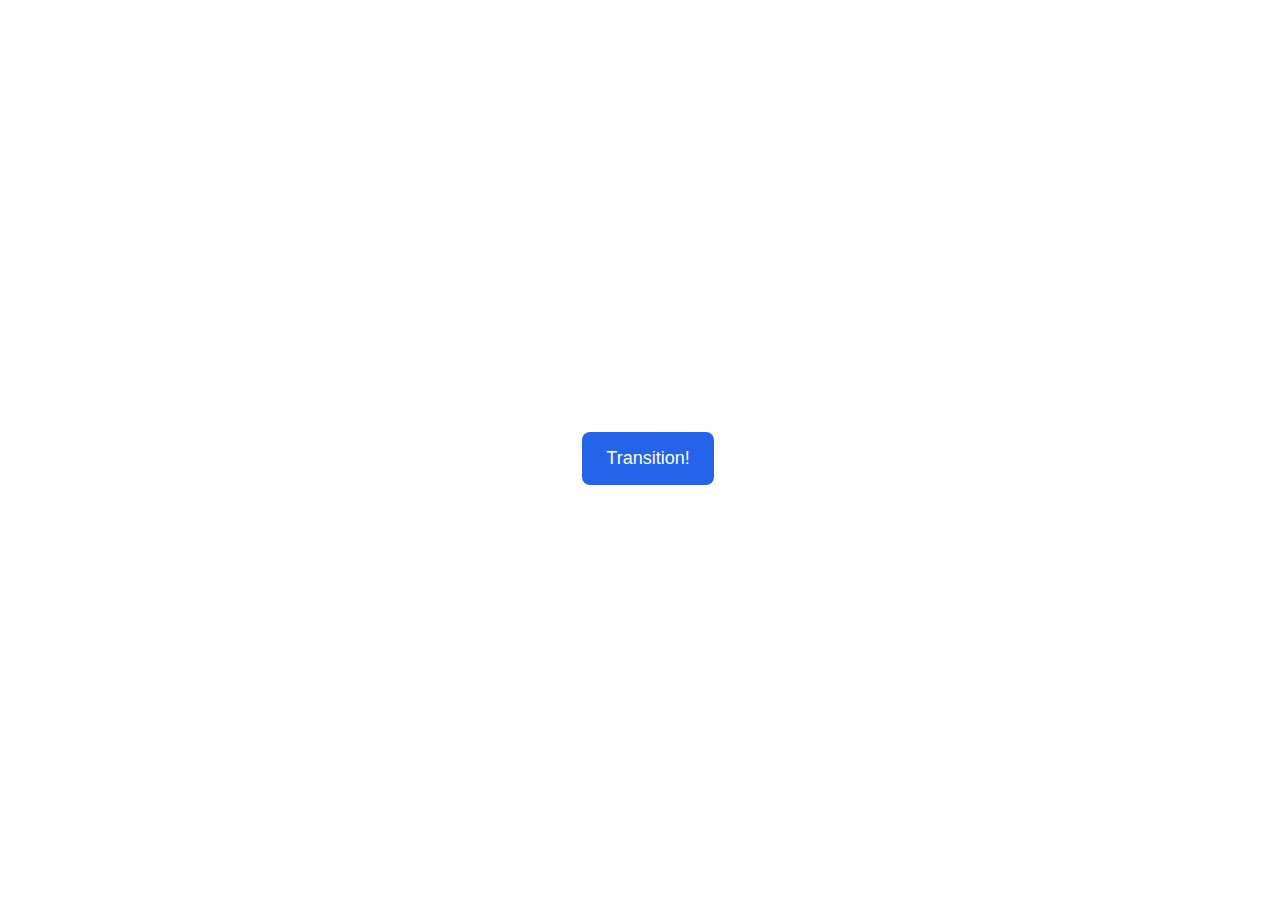
<file: Foundations Course/CSS Foundations/css-exercises-main/advanced-html-css/animation/01-button-hover/index.html>
<!DOCTYPE html>
<html lang="en">
  <head>
    <meta charset="UTF-8" />
    <meta http-equiv="X-UA-Compatible" content="IE=edge" />
    <meta name="viewport" content="width=device-width, initial-scale=1.0" />
    <title>Button Hover</title>
    <link rel="stylesheet" href="style.css" />
  </head>
  <body>
    <div id="transition-container">
      <button>Transition!</button>
    </div>
  </body>
</html>
</file>
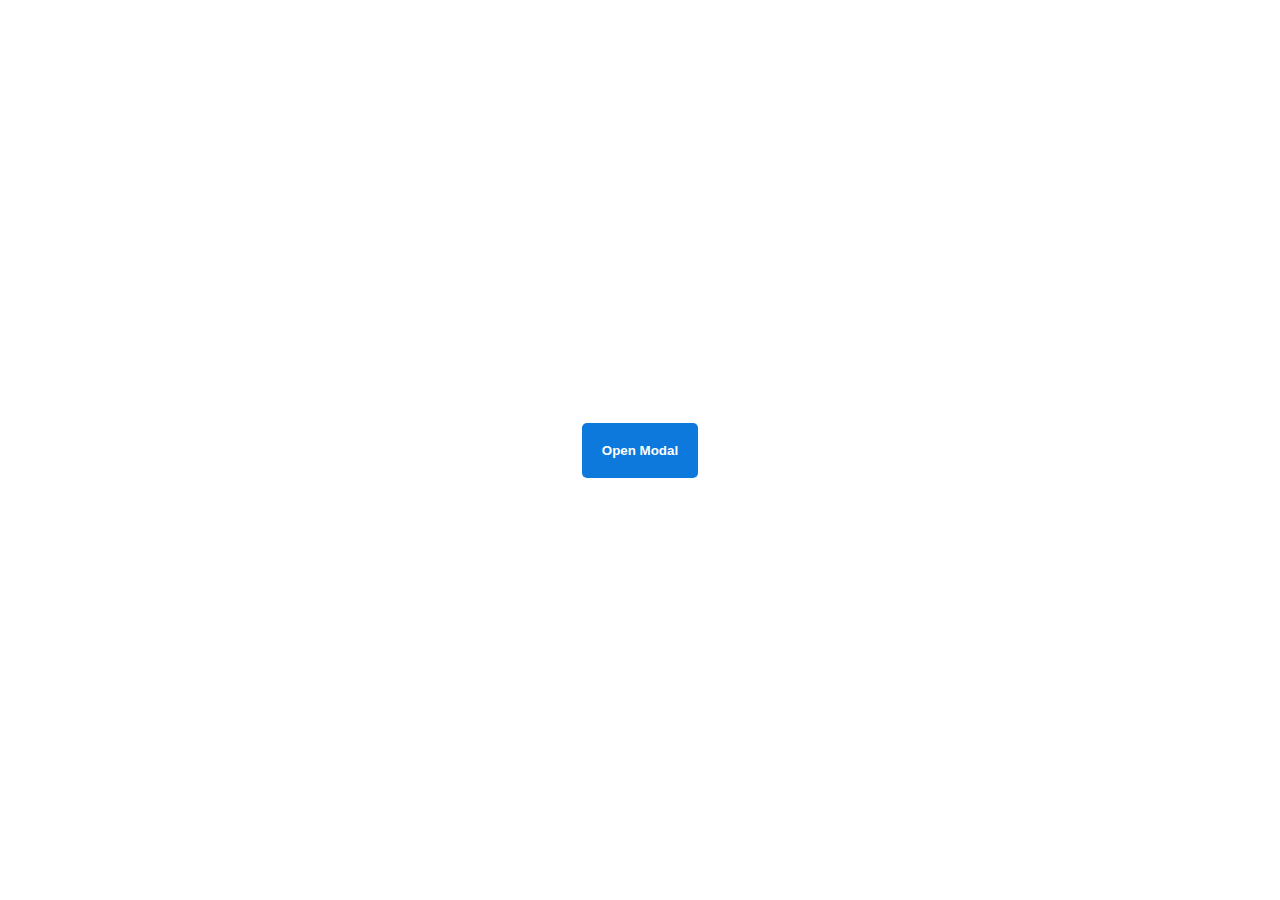
<file: Foundations Course/CSS Foundations/css-exercises-main/advanced-html-css/animation/02-pop-up/index.html>
<!DOCTYPE html>
<html lang="en">
  <head>
    <meta charset="UTF-8" />
    <meta http-equiv="X-UA-Compatible" content="IE=edge" />
    <meta name="viewport" content="width=device-width, initial-scale=1.0" />
    <title>Popup</title>
    <link rel="stylesheet" href="style.css" />
  </head>
  <body>
    <div class="backdrop"></div>
    <div class="popup-modal">
      <h1>Look at me!</h1>
      <p>I'm a pop up dialog!</p>
      <button id="close-modal">Close Modal</button>
    </div>
    <div class="button-container">
      <button id="trigger-modal">Open Modal</button>
    </div>
    <script src="script.js"></script>
  </body>
</html>
</file>
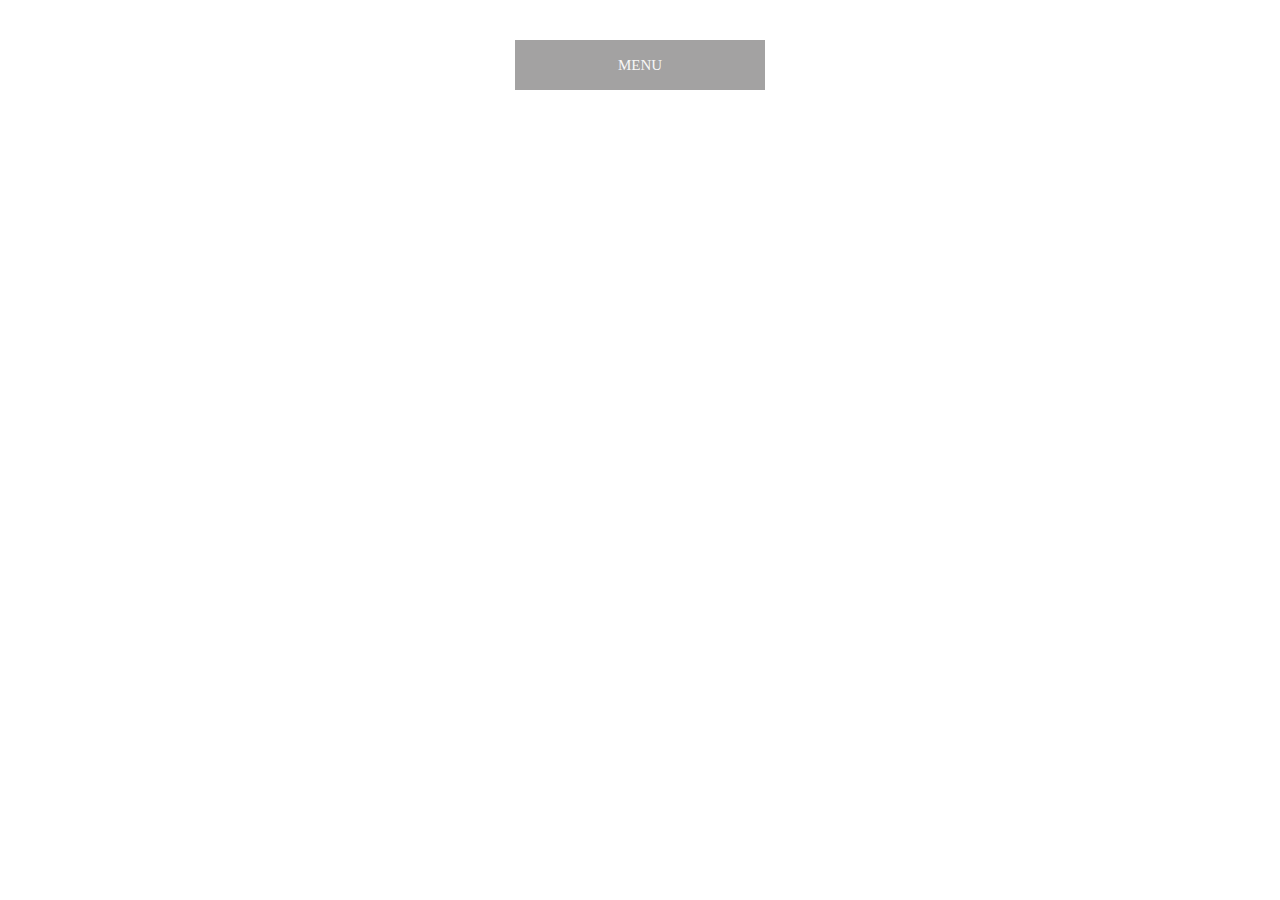
<file: Foundations Course/CSS Foundations/css-exercises-main/advanced-html-css/animation/03-dropdown-menu/index.html>
<!DOCTYPE html>
<html lang="en">
  <head>
    <meta charset="UTF-8" />
    <meta http-equiv="X-UA-Compatible" content="IE=edge" />
    <meta name="viewport" content="width=device-width, initial-scale=1.0" />
    <title>Dropdown Menu</title>
    <link rel="stylesheet" href="style.css" />
  </head>
  <body>
    <div class="dropdown-container">
        <div class="menu-title">MENU</div>
        <ul class="dropdown-menu">
            <li>ITEM 1</li>
            <li>ITEM 2</li>
            <li>ITEM 3</li>
            <li>ITEM 4</li>
            <li>ITEM 5</li>
        </ul>
    </div>
    <script src="script.js"></script>
  </body>
</html>
</file>
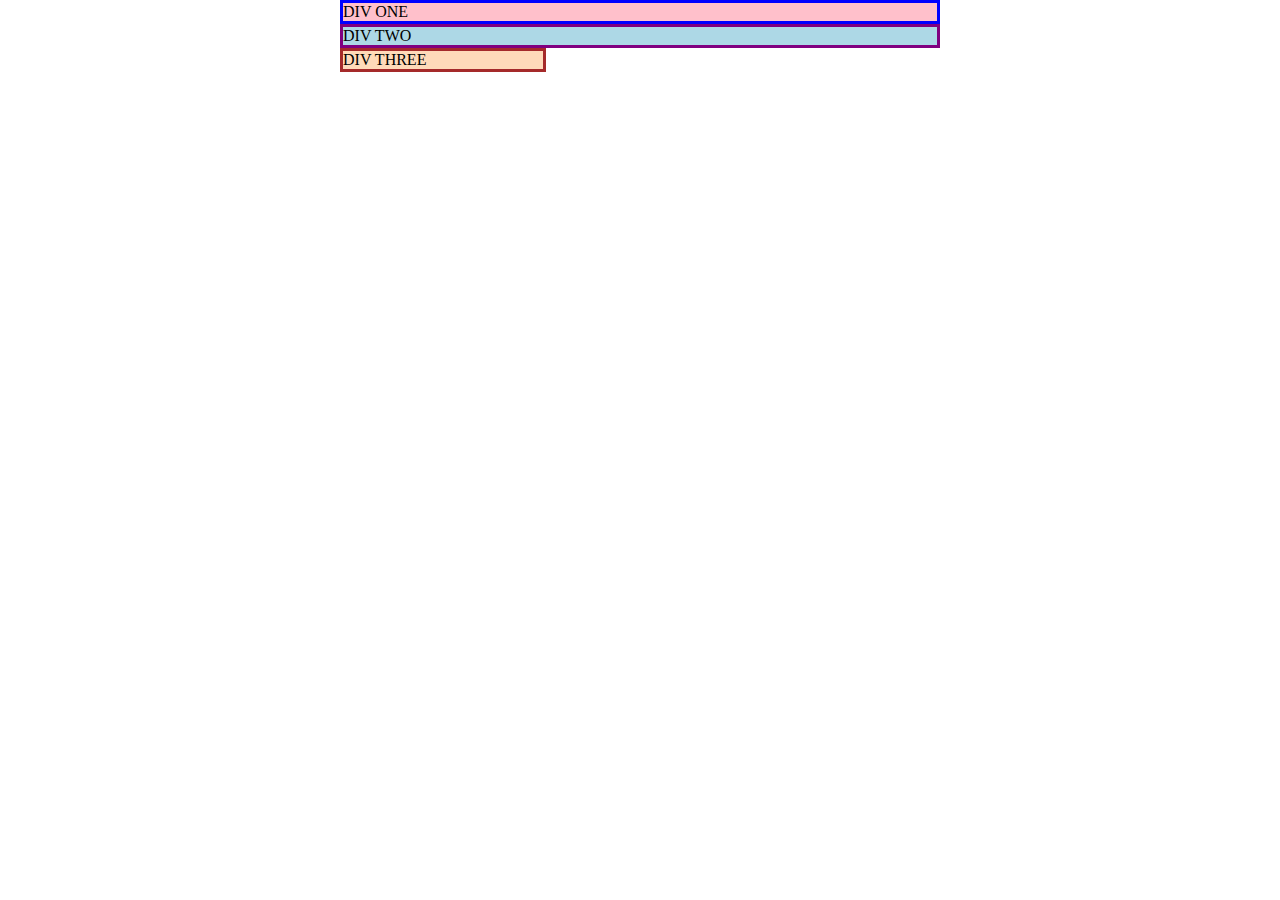
<file: Foundations Course/CSS Foundations/css-exercises-main/foundations/block-and-inline/01-margin-and-padding-1/index.html>
<!DOCTYPE html>
<html lang="en">
  <head>
    <meta charset="UTF-8">
    <meta http-equiv="X-UA-Compatible" content="IE=edge">
    <meta name="viewport" content="width=device-width, initial-scale=1.0">
    <title>Margin and Padding exercise</title>
    <link rel="stylesheet" href="style.css">
  </head>
  <body>
    <div class="one">
      DIV ONE
    </div>
    <div class="two">
      DIV TWO
    </div>
    <div class="three">
      DIV THREE
    </div>
  </body>
</html>
</file>
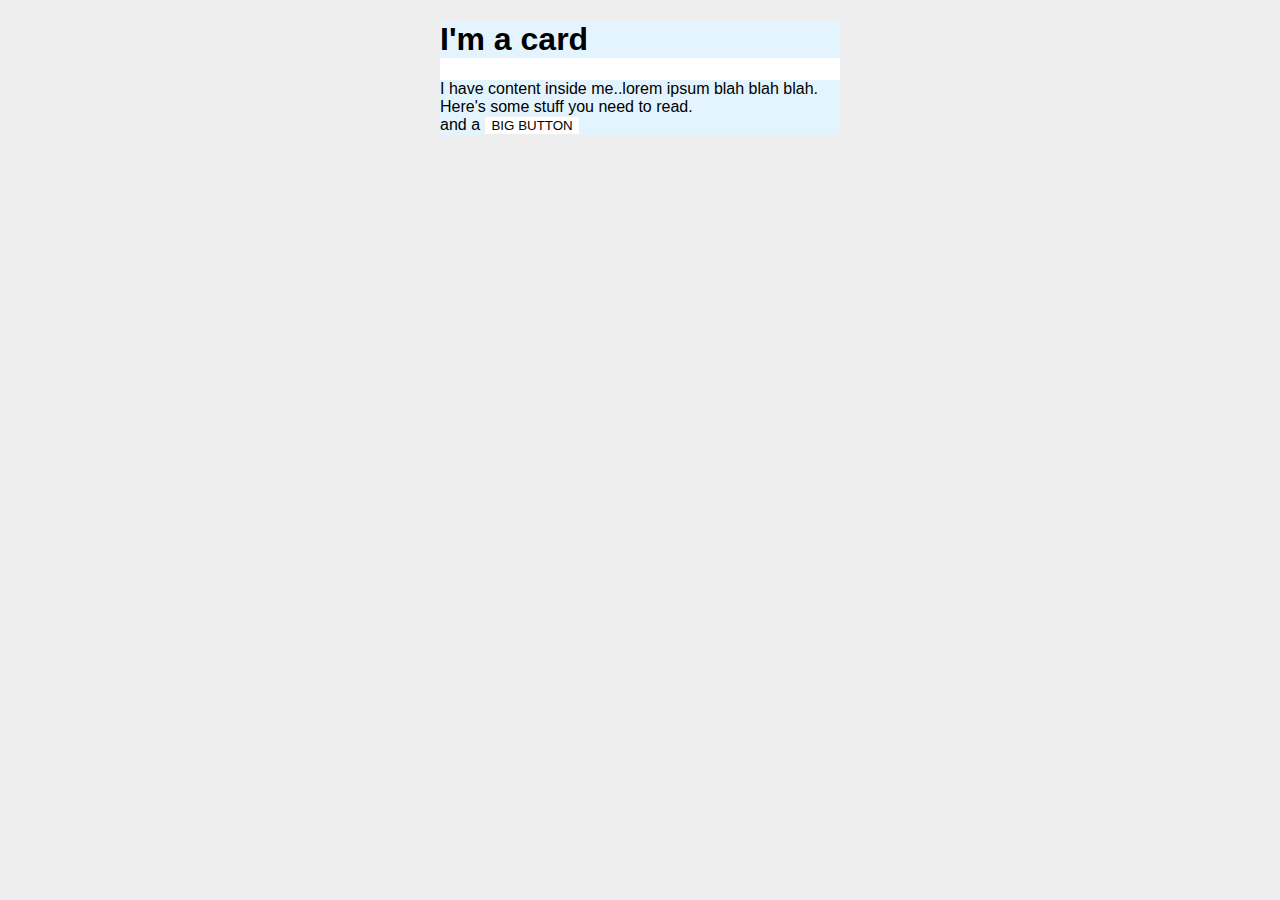
<file: Foundations Course/CSS Foundations/css-exercises-main/foundations/block-and-inline/02-margin-and-padding-2/index.html>
<!DOCTYPE html>
<html lang="en">
  <head>
    <meta charset="UTF-8">
    <meta http-equiv="X-UA-Compatible" content="IE=edge">
    <meta name="viewport" content="width=device-width, initial-scale=1.0">
    <title>Margin and Padding exercise 2</title>
    <link rel="stylesheet" href="style.css">
  </head>
  <body>
    <div class="card">
      <h1 class="title">I'm a card</h1>
      <div class="content">I have content inside me..lorem ipsum blah blah blah. Here's some stuff you need to read.</div>
      <div class="button-container">and a <button>BIG BUTTON</button></div>
    </div>
  </body>
</html>
</file>
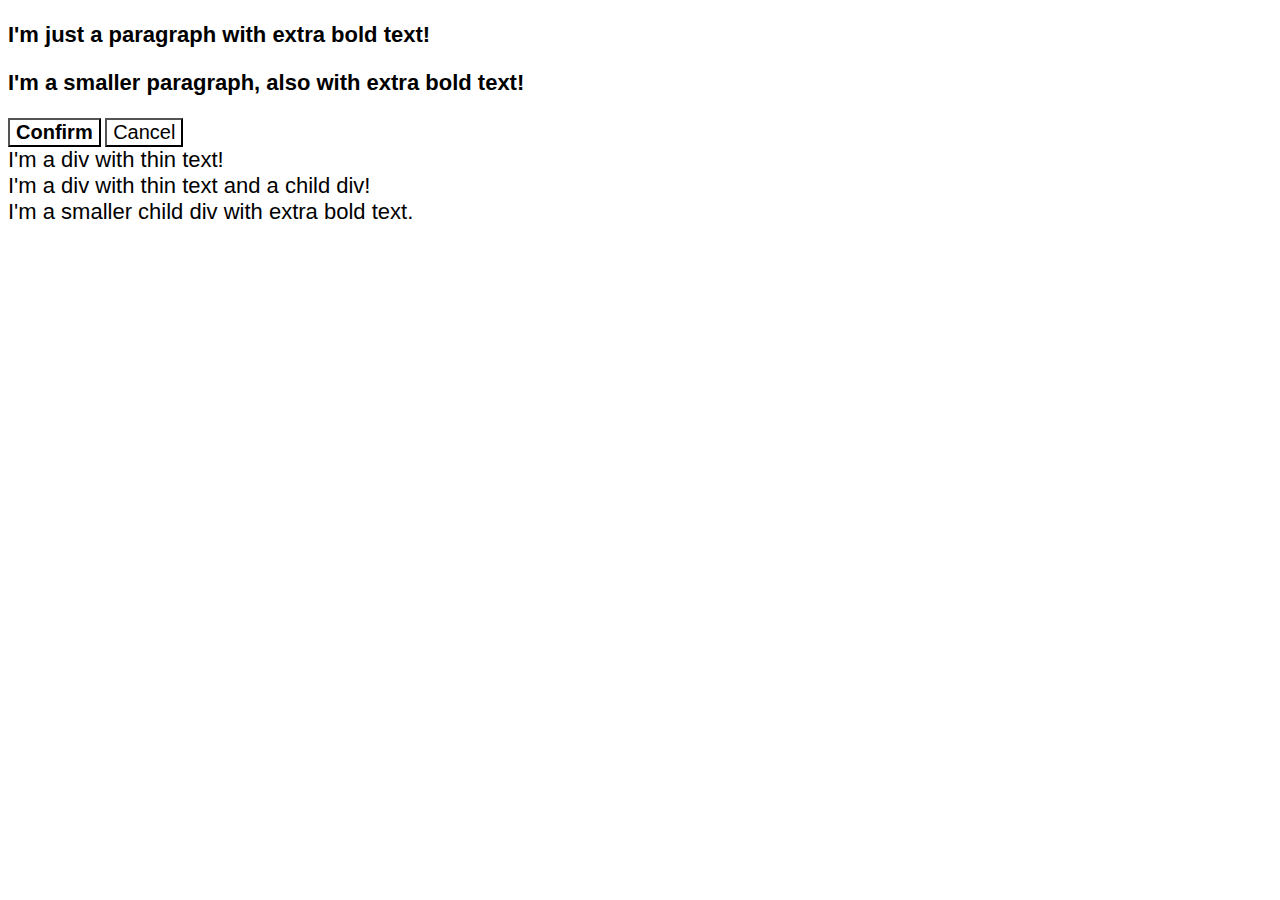
<file: Foundations Course/CSS Foundations/css-exercises-main/foundations/cascade/01-cascade-fix/index.html>
<!DOCTYPE html>
<html lang="en">
  <head>
    <meta charset="UTF-8">
    <meta http-equiv="X-UA-Compatible" content="IE=edge">
    <meta name="viewport" content="width=device-width, initial-scale=1.0">
    <title>Fix the Cascade</title>
    <link rel="stylesheet" href="style.css">
  </head>
  <body>
    <p class="para">I'm just a paragraph with extra bold text!</p>
    <p class="para small-para">I'm a smaller paragraph, also with extra bold text!</p>

    <button id="confirm-button" class="button confirm">Confirm</button>
    <button id="cancel-button" class="button cancel">Cancel</button>

    <div class="text">I'm a div with thin text!</div>
    <div class="text">I'm a div with thin text and a child div!
      <div class="text child">I'm a smaller child div with extra bold text.</div>
    </div>
  </body>
</html>
</file>
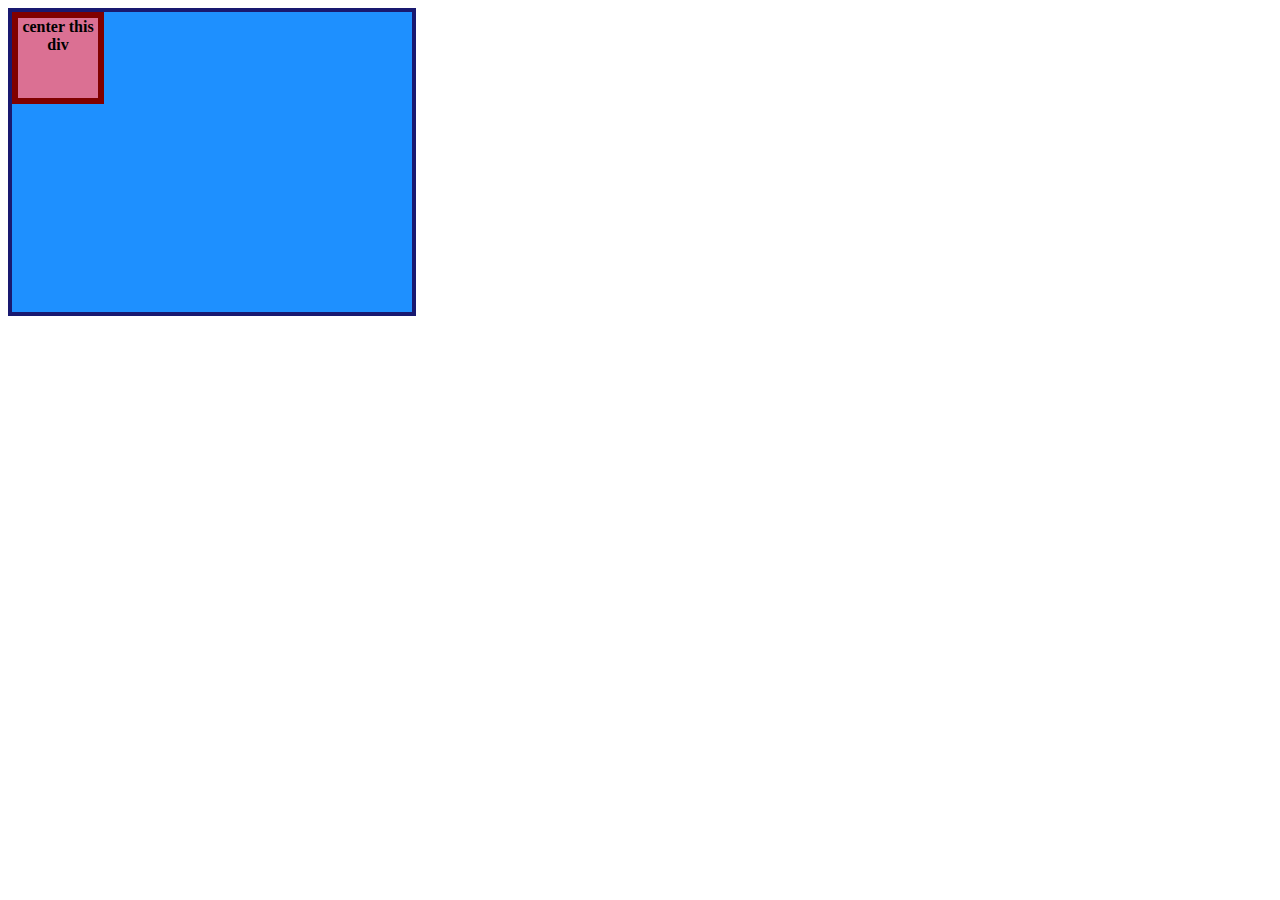
<file: Foundations Course/CSS Foundations/css-exercises-main/foundations/flex/01-flex-center/index.html>
<!DOCTYPE html>
<html lang="en">
  <head>
    <meta charset="UTF-8">
    <meta http-equiv="X-UA-Compatible" content="IE=edge">
    <meta name="viewport" content="width=device-width, initial-scale=1.0">
    <title>CENTER THIS DIV</title>
    <link rel="stylesheet" href="style.css">
  </head>
  <body>
    <div class="container">
      <div class="box">center this div</div>
    </div>
  </body>
</html>
</file>
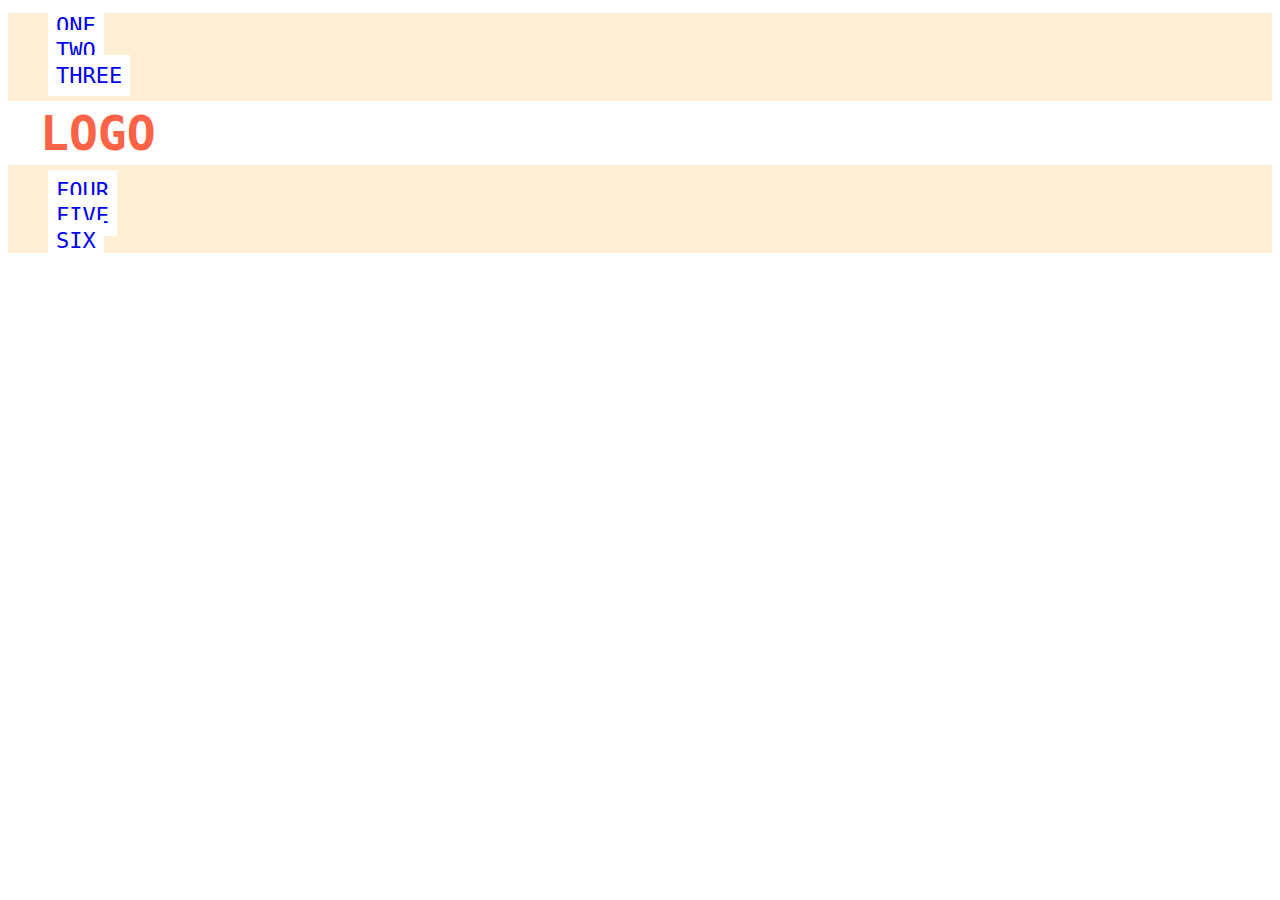
<file: Foundations Course/CSS Foundations/css-exercises-main/foundations/flex/02-flex-header/index.html>
<!DOCTYPE html>
<html lang="en">
  <head>
    <meta charset="UTF-8">
    <meta http-equiv="X-UA-Compatible" content="IE=edge">
    <meta name="viewport" content="width=device-width, initial-scale=1.0">
    <title>Flex Header</title>
    <link rel="stylesheet" href="style.css">
  </head>
  <body>
    <div class="header">
      <div class="left-links">
        <ul>
          <li><a href="#">ONE</a></li>
          <li><a href="#">TWO</a></li>
          <li><a href="#">THREE</a></li>
        </ul>
      </div>
      <div class="logo">LOGO</div>
      <div class="right-links">
        <ul>
          <li><a href="#">FOUR</a></li>
          <li><a href="#">FIVE</a></li>
          <li><a href="#">SIX</a></li>
        </ul>
      </div>
    </div>
  </body>
</html>
</file>
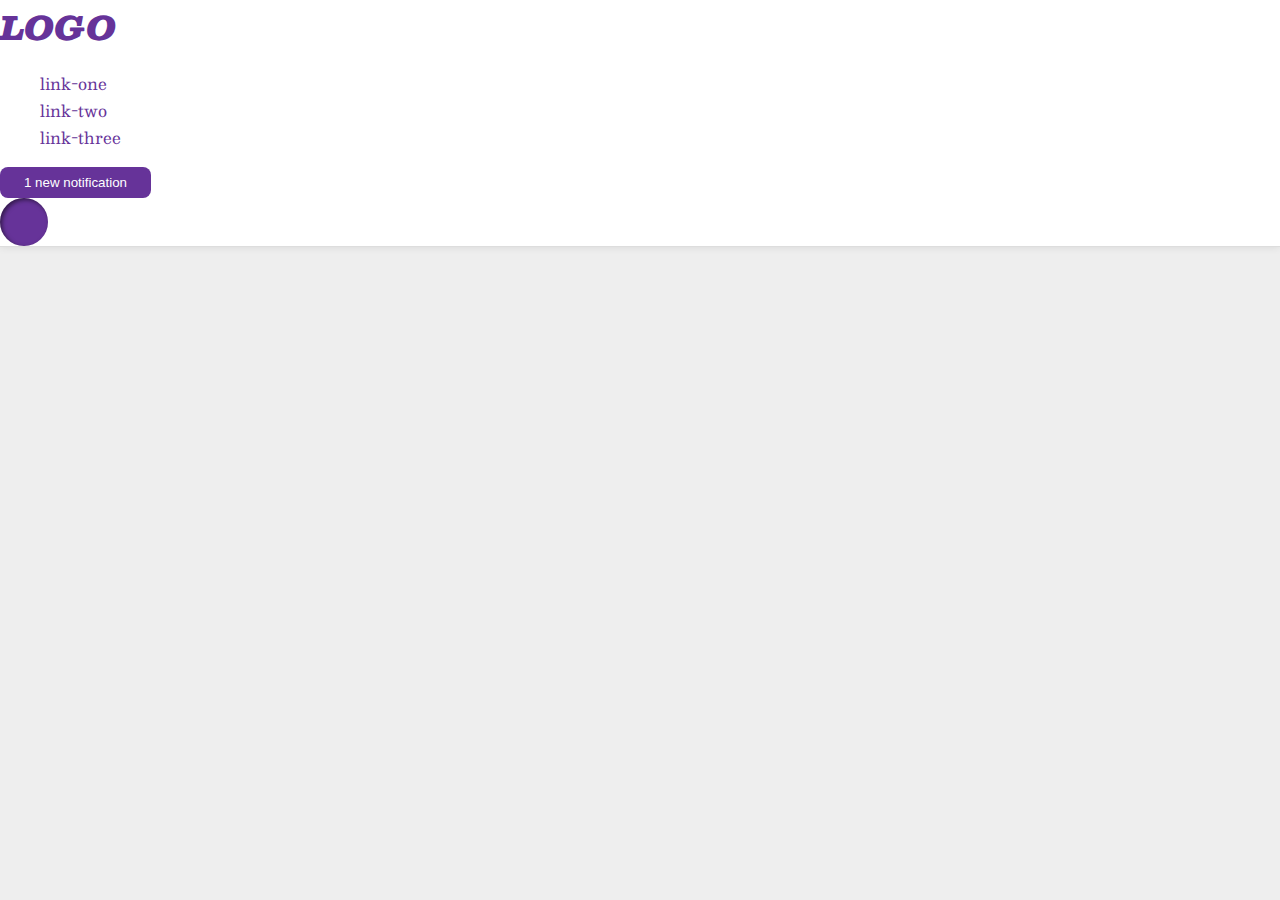
<file: Foundations Course/CSS Foundations/css-exercises-main/foundations/flex/03-flex-header-2/index.html>
<!DOCTYPE html>
<html lang="en">
  <head>
    <meta charset="UTF-8">
    <meta http-equiv="X-UA-Compatible" content="IE=edge">
    <meta name="viewport" content="width=device-width, initial-scale=1.0">
    <title>Flex Header 2</title>
    <link rel="stylesheet" href="style.css">
  </head>
  <body>
    <div class="header">
      <div class="logo">
        LOGO
      </div>
      <ul class="links">
        <li><a href="https://google.com">link-one</a></li>
        <li><a href="https://google.com">link-two</a></li>
        <li><a href="https://google.com">link-three</a></li>
      </ul>
      <button class="notifications">
        1 new notification
      </button>
      <div class="profile-image"></div>
    </div>
  </body>
</html>
</file>
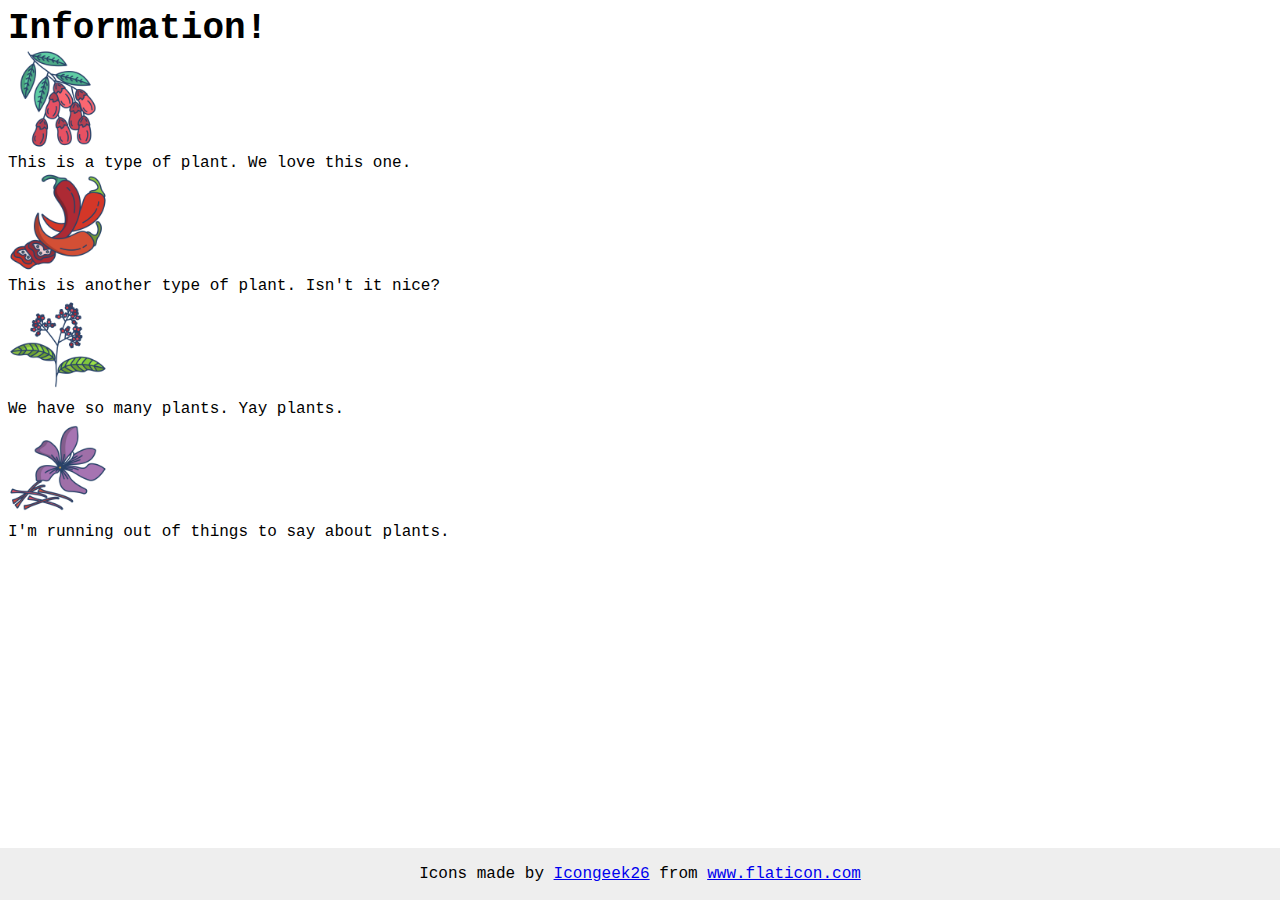
<file: Foundations Course/CSS Foundations/css-exercises-main/foundations/flex/04-flex-information/index.html>
<!DOCTYPE html>
<html lang="en">
  <head>
    <meta charset="UTF-8">
    <meta http-equiv="X-UA-Compatible" content="IE=edge">
    <meta name="viewport" content="width=device-width, initial-scale=1.0">
    <title>Information</title>
    <link rel="stylesheet" href="style.css">
  </head>
  <body>
    <div class="title">Information!</div>

    <img src="./images/barberry.png" alt="barberry">
    <div class="text">This is a type of plant. We love this one.</div>

    <img src="./images/chilli.png" alt="chili">
    <div class="text">This is another type of plant. Isn't it nice?</div>

    <img src="./images/pepper.png" alt="pepper">
    <div class="text">We have so many plants. Yay plants.</div>

    <img src="./images/saffron.png" alt="saffron">
    <div class="text">I'm running out of things to say about plants.</div>

    <!-- disregard this section, it's here to give attribution to the creator of these icons -->
    <div class="footer">
      <div>Icons made by <a href="https://www.flaticon.com/authors/icongeek26" title="Icongeek26">Icongeek26</a> from <a href="https://www.flaticon.com/" title="Flaticon">www.flaticon.com</a></div>
    </div>
  </body>
</html>
</file>
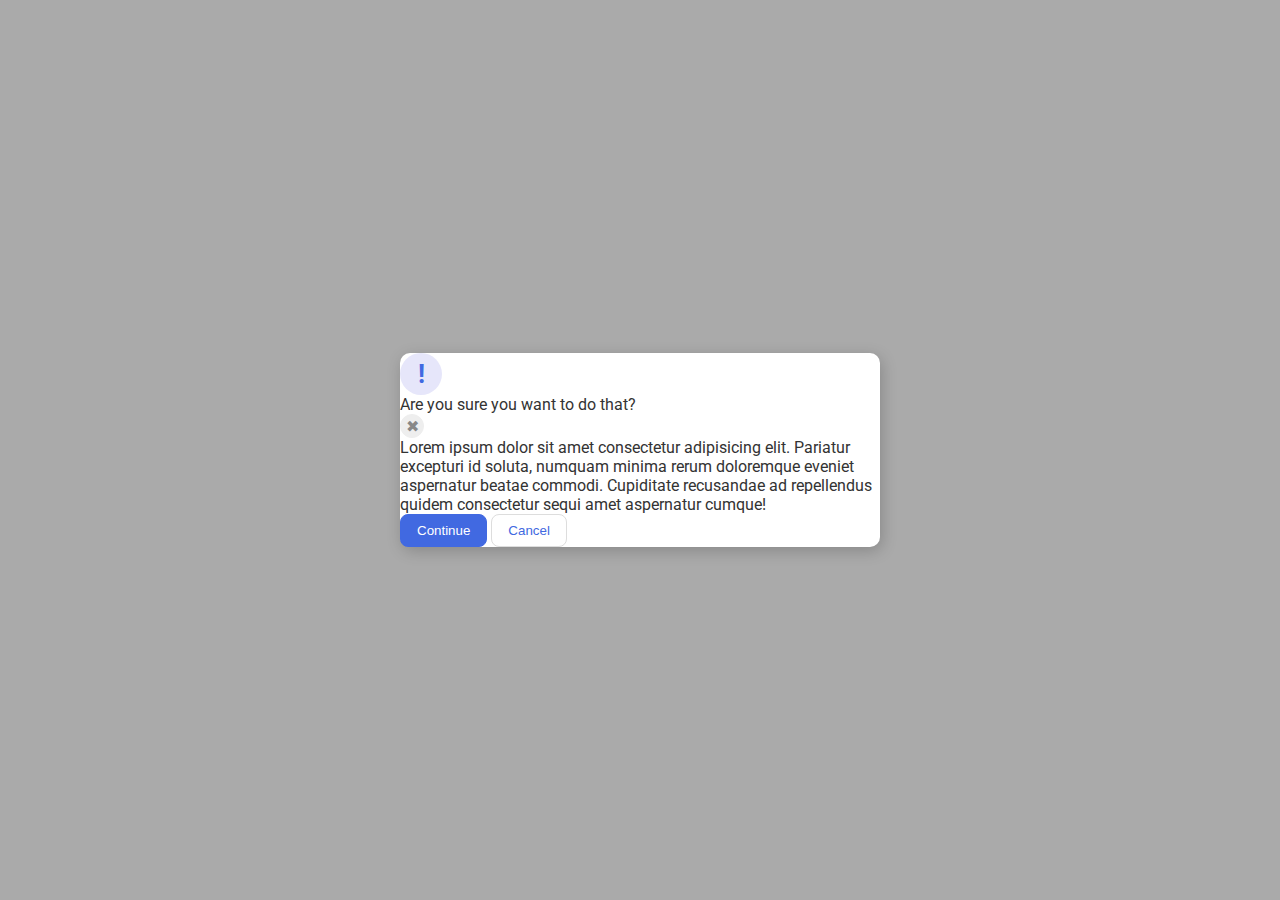
<file: Foundations Course/CSS Foundations/css-exercises-main/foundations/flex/05-flex-modal/index.html>
<!DOCTYPE html>
<html lang="en">
  <head>
    <meta charset="UTF-8">
    <meta http-equiv="X-UA-Compatible" content="IE=edge">
    <meta name="viewport" content="width=device-width, initial-scale=1.0">
    <link rel="stylesheet" href="style.css">
    <title>Modal</title>
  </head>
  <body>
    <div class="modal">
      <div class="icon">!</div>
      <div class="header">Are you sure you want to do that?</div>
      <button class="close-button">✖</button>
      <div class="text">Lorem ipsum dolor sit amet consectetur adipisicing elit. Pariatur excepturi id soluta, numquam minima rerum doloremque eveniet aspernatur beatae commodi. Cupiditate recusandae ad repellendus quidem consectetur sequi amet aspernatur cumque!</div>
      <button class="continue">Continue</button>
      <button class="cancel">Cancel</button>
    </div>
  </body>
</html>
</file>
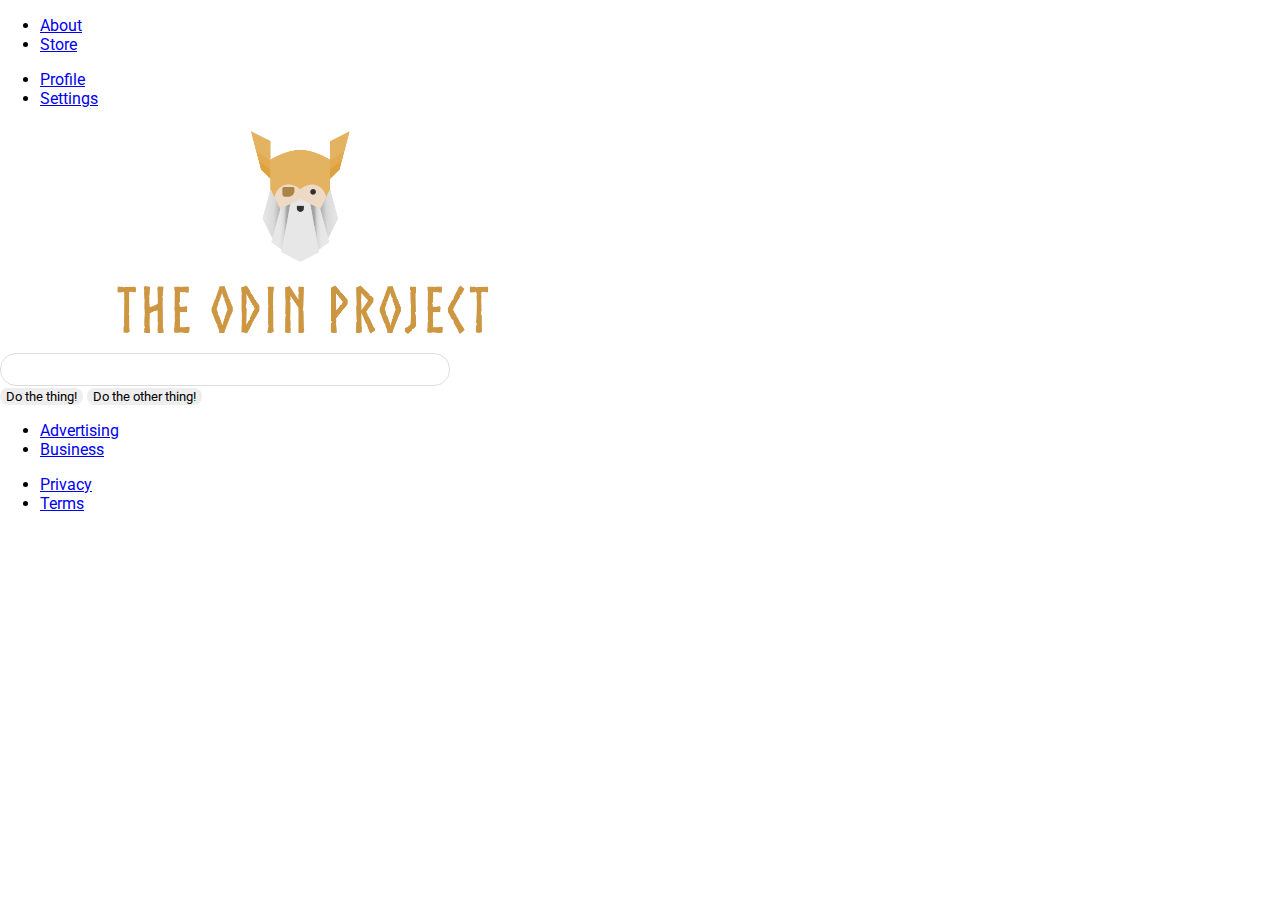
<file: Foundations Course/CSS Foundations/css-exercises-main/foundations/flex/06-flex-layout/index.html>
<!DOCTYPE html>
<html lang="en">
  <head>
    <meta charset="UTF-8">
    <meta http-equiv="X-UA-Compatible" content="IE=edge">
    <meta name="viewport" content="width=device-width, initial-scale=1.0">
    <title>LAYOUT</title>
    <link rel="stylesheet" href="./style.css">
  </head>
  <body>
    <div class="header">
      <ul class="left-links">
        <li><a href="#">About</a></li>
        <li><a href="#">Store</a></li>
      </ul>
      <ul class="right-links">
        <li><a href="#">Profile</a></li>
        <li><a href="#">Settings</a></li>
      </ul>
    </div>
    <div class="content">
      <img src="./logo.png" alt="Project logo. Represents odin with the project name.">
      <div class="input">
        <input type="text">
      </div>
      <div class="buttons">
        <button>Do the thing!</button>
        <button>Do the other thing!</button>
      </div>
    </div>
    <div class="footer">
      <ul class="left-links">
        <li><a href="#">Advertising</a></li>
        <li><a href="#">Business</a></li>
      </ul>
      <ul class="right-links">
        <li><a href="#">Privacy</a></li>
        <li><a href="#">Terms</a></li>
      </ul>
    </div>
  </body>
</html>
</file>
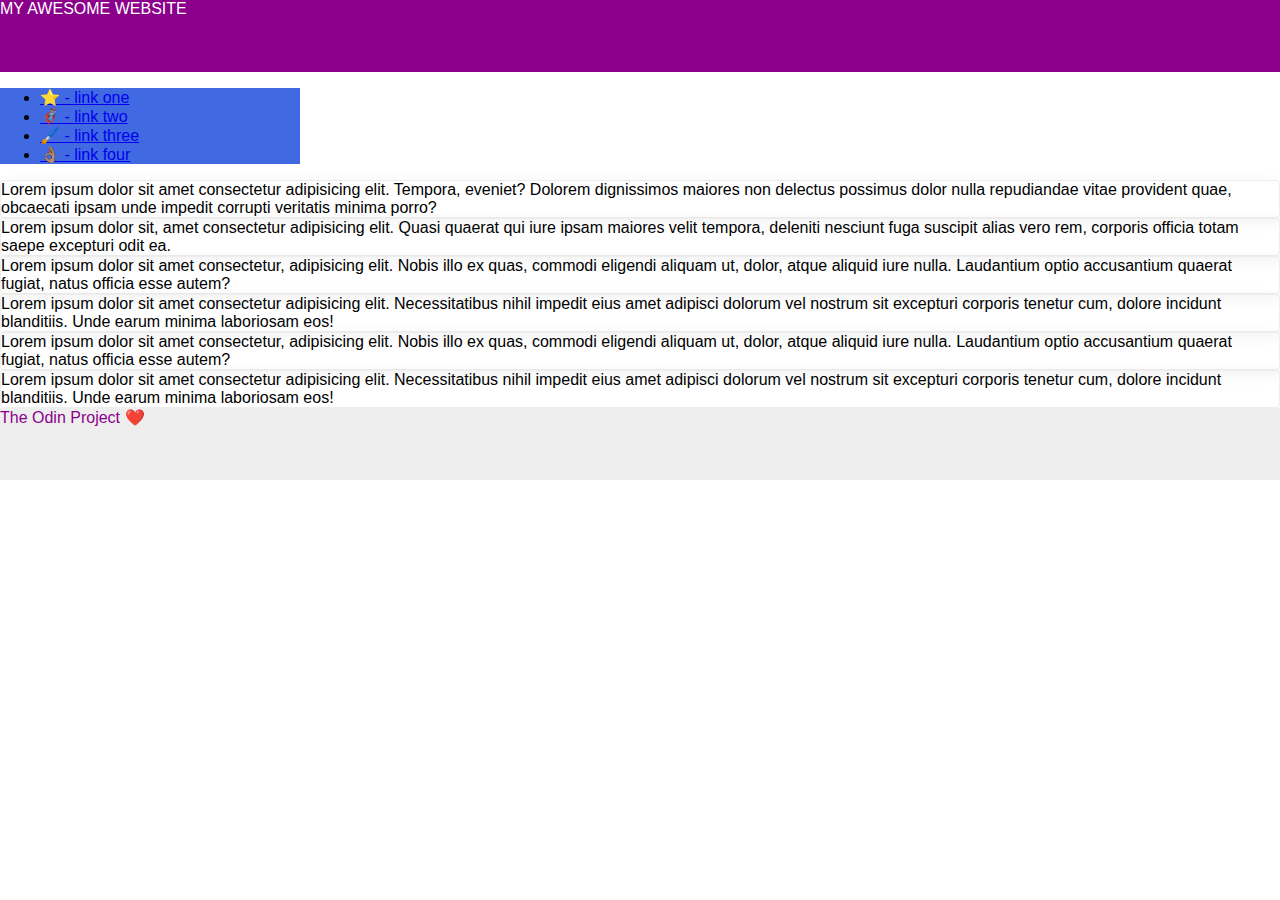
<file: Foundations Course/CSS Foundations/css-exercises-main/foundations/flex/07-flex-layout-2/index.html>
<!DOCTYPE html>
<html lang="en">
  <head>
    <meta charset="UTF-8">
    <meta http-equiv="X-UA-Compatible" content="IE=edge">
    <meta name="viewport" content="width=device-width, initial-scale=1.0">
    <title>The Holy Grail</title>
    <link rel="stylesheet" href="style.css">
  </head>
  <body>
    <div class="header">
      MY AWESOME WEBSITE
    </div>
    
    <div class="sidebar">
      <ul>
        <li><a href="#">⭐ - link one</a></li>
        <li><a href="#">🦸🏽‍♂️ - link two</a></li>
        <li><a href="#">🖌️ - link three</a></li>
        <li><a href="#">👌🏽 - link four</a></li>
      </ul>
    </div>

    <div class="card">Lorem ipsum dolor sit amet consectetur adipisicing elit. Tempora, eveniet? Dolorem dignissimos maiores non delectus possimus dolor nulla repudiandae vitae provident quae, obcaecati ipsam unde impedit corrupti veritatis minima porro?</div>
    <div class="card">Lorem ipsum dolor sit, amet consectetur adipisicing elit. Quasi quaerat qui iure ipsam maiores velit tempora, deleniti nesciunt fuga suscipit alias vero rem, corporis officia totam saepe excepturi odit ea.</div>
    <div class="card">Lorem ipsum dolor sit amet consectetur, adipisicing elit. Nobis illo ex quas, commodi eligendi aliquam ut, dolor, atque aliquid iure nulla. Laudantium optio accusantium quaerat fugiat, natus officia esse autem?</div>
    <div class="card">Lorem ipsum dolor sit amet consectetur adipisicing elit. Necessitatibus nihil impedit eius amet adipisci dolorum vel nostrum sit excepturi corporis tenetur cum, dolore incidunt blanditiis. Unde earum minima laboriosam eos!</div>
    <div class="card">Lorem ipsum dolor sit amet consectetur, adipisicing elit. Nobis illo ex quas, commodi eligendi aliquam ut, dolor, atque aliquid iure nulla. Laudantium optio accusantium quaerat fugiat, natus officia esse autem?</div>
    <div class="card">Lorem ipsum dolor sit amet consectetur adipisicing elit. Necessitatibus nihil impedit eius amet adipisci dolorum vel nostrum sit excepturi corporis tenetur cum, dolore incidunt blanditiis. Unde earum minima laboriosam eos!</div>
    
    <div class="footer">
      The Odin Project ❤️
    </div>
  </body>
</html>
</file>
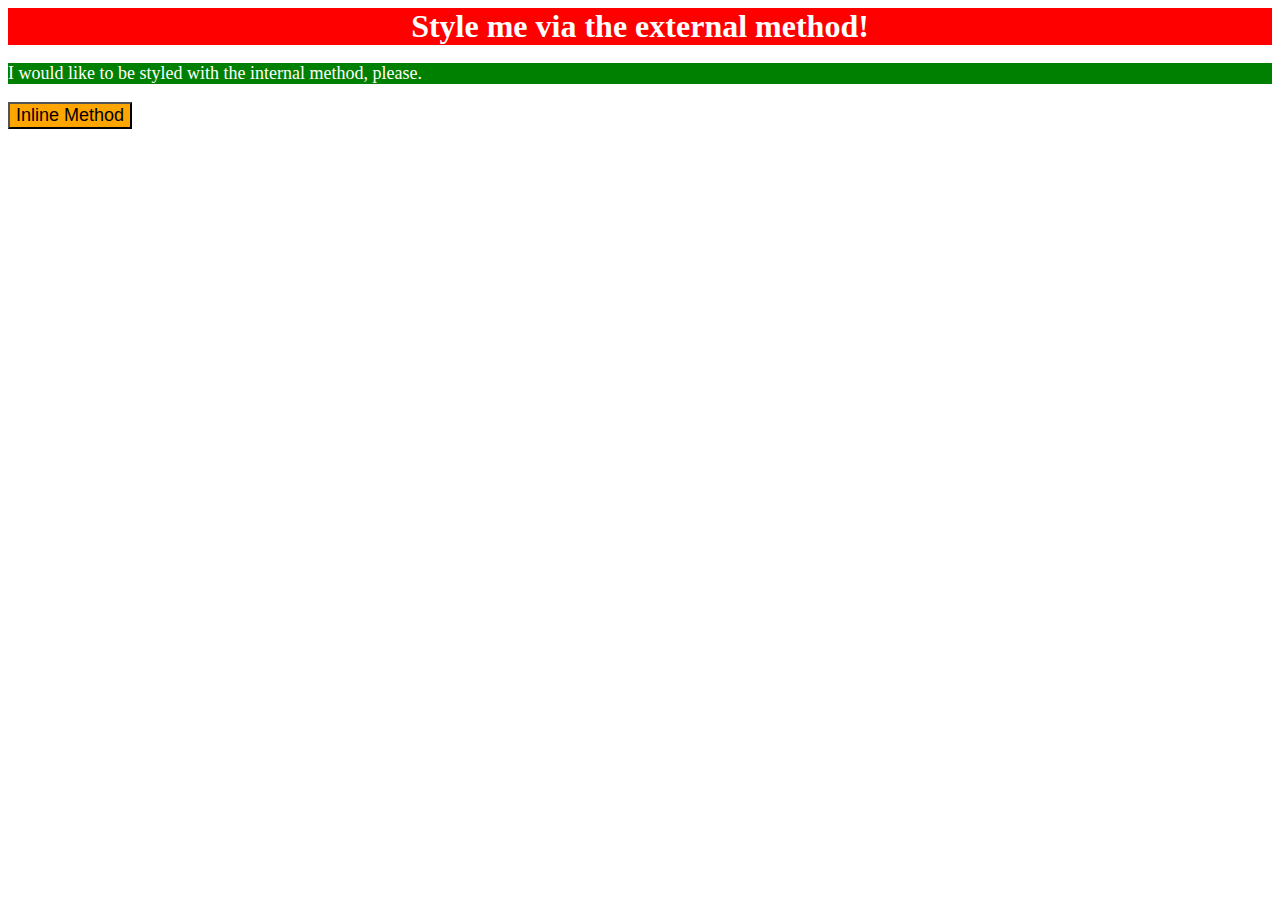
<file: Foundations Course/CSS Foundations/css-exercises-main/foundations/intro-to-css/01-css-methods/index.html>
<!DOCTYPE html>
<html lang="en">
  <head>
    <meta charset="UTF-8">
    <meta http-equiv="X-UA-Compatible" content="IE=edge">
    <meta name="viewport" content="width=device-width, initial-scale=1.0">
    <link rel="stylesheet" href="style.css">

    <style>

    p {
      background-color: green;
      color: white;
      font-size: 18px;
    }

    </style>

    <title>Methods for Adding CSS</title>
  </head>
  <body>
    <div>Style me via the external method!</div>
    <p>I would like to be styled with the internal method, please.</p>
    <button style="background-color: orange; font-size: 18px;">Inline Method</button>
  </body>
</html>
</file>
<file: Foundations Course/CSS Foundations/css-exercises-main/advanced-html-css/animation/01-button-hover/style.css>
#transition-container {
  width: 100vw;
  height: 100vh;
  display: flex;
  flex-direction: column;
  justify-content: center;
  align-items: center;
  font-family: Arial, sans-serif;
}

button {
  border-radius: 8px;
  border: none;
  background-color: #2563eb;
  color: white;
  font-size: 18px;
  padding: 16px 24px;
  text-align: center;
}
</file>
<file: Foundations Course/CSS Foundations/css-exercises-main/advanced-html-css/animation/02-pop-up/style.css>
* {
  padding: 0;
  margin: 0;
}

body {
  overflow: hidden;
}

.button-container {
  width: 100vw;
  height: 100vh;
  background-color: #ffffff;
  opacity: 100%;
  display: flex;
  align-items: center;
  justify-content: center;
}

button {
  padding: 20px;
  color: #ffffff;
  background-color: #0e79dd;
  border: none;
  border-radius: 5px;
  font-weight: 600;
}

.popup-modal {
  padding: 32px 64px;
  background-color: white;
  border: 1px solid black;
  border-radius: 10px;
  position: fixed;
  top: 50%;
  left: 50%;
  transform-origin: center;
  transform: translate(-50%, -50%);
  pointer-events: none;
  opacity: 0%;
  text-align: center;
}

.popup-modal p {
  margin-bottom: 24px;
}

.backdrop {
  pointer-events: none;
  position: fixed;
  inset: 0;
  background: #000;
  opacity: 0%;
}

.popup-modal.show {
  opacity: 100%;
  pointer-events: all;
}

.backdrop.show {
  opacity: 30%;
}
</file>
<file: Foundations Course/CSS Foundations/css-exercises-main/advanced-html-css/animation/03-dropdown-menu/style.css>
.dropdown-container {
  max-width: 250px;
  margin: 40px auto;
  text-align: center;
  line-height: 50px;
  font-size: 15px;
  color: rgb(247, 247, 247);
  cursor: pointer;
}

.menu-title {
  background-color: rgb(163, 162, 162);
}

.dropdown-menu {
  list-style: none;
  padding: 0;
  margin: 0;
  background-color: rgb(99, 97, 97);

  display: none;
}

ul.dropdown-menu li:hover {
  background: rgb(47, 46, 46);
}

.visible {
  display: block;
}
</file>
<file: Foundations Course/CSS Foundations/css-exercises-main/foundations/block-and-inline/01-margin-and-padding-1/style.css>
body {
  max-width: 600px;
  margin: 0 auto;
}

.one {
  background: pink;
  border: 3px solid blue;
  /* CHANGE ME */
  padding: 0px;
  margin: 0px;
}

.two {
  background: lightblue;
  border: 3px solid purple;
  /* CHANGE ME */
  margin-bottom: 0px;
}

.three {
  background: peachpuff;
  border: 3px solid brown;
  width: 200px;
  /* CHANGE ME */
  padding: 0px;
  margin-left: 0px;
}
</file>
<file: Foundations Course/CSS Foundations/css-exercises-main/foundations/block-and-inline/02-margin-and-padding-2/style.css>
body {
  background: #eee;
  font-family: sans-serif;
}

.card {
  width: 400px;
  background: #fff;
  margin: 16px auto;
}

.title {
  background: #e3f4ff;
}

.content {
  background: #e3f4ff;
}

.button-container {
  background: #e3f4ff;
}

button {
  background: white;
  border: 1px solid #eee;
}
</file>
<file: Foundations Course/CSS Foundations/css-exercises-main/foundations/cascade/01-cascade-fix/style.css>
body {
  font-family: Arial, Helvetica, sans-serif;
}

.para,
.small-para {
  color: hsl(0, 0%, 0%);
  font-weight: 800;
}

.small-para {
  font-size: 14px;
  font-weight: 800;
}

.para {
  font-size: 22px;
}

.confirm {
  background: green;
  color: white;
  font-weight: bold;
} 

.button {
  background-color: rgb(255, 255, 255);
  color: rgb(0, 0, 0);
  font-size: 20px;
}

.child {
  color: rgb(0, 0, 0);
  font-weight: 800;
  font-size: 14px;
}

div.text {
  color: rgb(0, 0, 0);
  font-size: 22px;
  font-weight: 100;
}
</file>
<file: Foundations Course/CSS Foundations/css-exercises-main/foundations/flex/01-flex-center/style.css>
.container {
  background: dodgerblue;
  border: 4px solid midnightblue;
  width: 400px;
  height: 300px;
}

.box {
  background: palevioletred;
  font-weight: bold;
  text-align: center;
  border: 6px solid maroon;
  width: 80px;
  height: 80px;
}
</file>
<file: Foundations Course/CSS Foundations/css-exercises-main/foundations/flex/02-flex-header/style.css>
.header  {
  font-family: monospace;
  background: papayawhip;
}

.logo {
  font-size: 48px;
  font-weight: 900;
  color: tomato;
  background: white;
  padding: 4px 32px;
}

ul {
  /* this removes the dots on the list items*/
  list-style-type: none;
}

a {
  font-size: 22px;
  background: white;
  padding: 8px;
  /* this removes the line under the links */
  text-decoration: none;
}
</file>
<file: Foundations Course/CSS Foundations/css-exercises-main/foundations/flex/03-flex-header-2/style.css>
/* this is some magical font-importing.  
you'll learn about it later. */
@import url('https://fonts.googleapis.com/css2?family=Besley:ital,wght@0,400;1,900&display=swap');

body {
  margin: 0;
  background: #eee;
  font-family: Besley, serif;
}

.header {
  background: white;
  border-bottom: 1px solid #ddd;
  box-shadow: 0 0 8px rgba(0,0,0,.1);
}

.profile-image {
  background: rebeccapurple;
  box-shadow: inset 2px 2px 4px rgba(0,0,0,.5);
  border-radius: 50%;
  width: 48px;
  height: 48px;
}

.logo {
  color: rebeccapurple;
  font-size: 32px;
  font-weight: 900;
  font-style: italic;
}

button {
  border: none;
  border-radius: 8px;
  background: rebeccapurple;
  color: white;
  padding: 8px 24px;
}

a {
  /* this removes the line under our links */
  text-decoration: none;
  color: rebeccapurple;
}

ul {
  list-style-type: none;
}
</file>
<file: Foundations Course/CSS Foundations/css-exercises-main/foundations/flex/04-flex-information/style.css>
body {
  font-family: 'Courier New', Courier, monospace;
}

img {
  width: 100px;
  height: 100px;
}

.title {
  font-size: 36px;
  font-weight: 900;
}

/* do not edit this footer */
.footer {
  position: fixed;
  bottom: 0;
  left: 0;
  right: 0;
  height: 52px;
  display: flex;
  align-items: center;
  justify-content: center;
  background: #eee;
}
</file>
<file: Foundations Course/CSS Foundations/css-exercises-main/foundations/flex/05-flex-modal/style.css>
@import url('https://fonts.googleapis.com/css2?family=Roboto:wght@400;700&display=swap');

html, body {
  height: 100%;
}

body {
  font-family: Roboto, sans-serif;
  margin: 0;
  background: #aaa;
  color: #333;
  /* I'll give you this one for free lol */
  display: flex;
  align-items: center;
  justify-content: center;
}

.modal {
  background: white;
  width: 480px;
  border-radius: 10px;
  box-shadow: 2px 4px 16px rgba(0,0,0,.2);
}

.icon {
  color: royalblue;
  font-size: 26px;
  font-weight: 700;
  background: lavender;
  width: 42px;
  height: 42px;
  border-radius: 50%;
  display: flex;
  align-items: center;
  justify-content: center;
}

.close-button {
  background: #eee;
  border-radius: 50%;
  color: #888;
  font-weight: 400;
  font-size: 16px;
  height: 24px;
  width: 24px;
  display: flex;
  align-items: center;
  justify-content: center;
  border: 1px solid #eee;
  padding: 0;
}

button {
  cursor: pointer;
  padding: 8px 16px;
  border-radius: 8px;
}

button.continue {
  background: royalblue;
  border: 1px solid royalblue;
  color: white;
}

button.cancel {
  background: white;
  border: 1px solid #ddd;
  color: royalblue;
}
</file>
<file: Foundations Course/CSS Foundations/css-exercises-main/foundations/flex/06-flex-layout/style.css>
@import url('https://fonts.googleapis.com/css2?family=Roboto:wght@400;700&display=swap');

body {
  height: 100vh;
  margin: 0;
  overflow: hidden;
  font-family: Roboto, sans-serif;
}

img {
  width: 600px;
}

button {
  font-family: Roboto, sans-serif;
  border: none;
  border-radius: 8px;
  background: #eee;
}

input {
  border: 1px solid #ddd;
  border-radius: 16px;
  padding: 8px 24px;
  width: 400px;
}
</file>
<file: Foundations Course/CSS Foundations/css-exercises-main/foundations/flex/07-flex-layout-2/style.css>
body {
  font-family: -apple-system, BlinkMacSystemFont, 'Segoe UI', Roboto, Oxygen, Ubuntu, Cantarell, 'Open Sans', 'Helvetica Neue', sans-serif;
  margin: 0;
  min-height: 100vh;
}

.header {
  height: 72px;
  background: darkmagenta;
  color: white;
}

.footer {
  height: 72px;
  background: #eee;
  color: darkmagenta;
}

.sidebar {
  width: 300px;
  background: royalblue;
  box-sizing: border-box;
}

.card {
  border: 1px solid #eee;
  box-shadow: 2px 4px 16px rgba(0,0,0,.06);
  border-radius: 4px;
}
</file>
<file: Foundations Course/CSS Foundations/css-exercises-main/foundations/intro-to-css/01-css-methods/style.css>
div {
    background-color: red;
    color: white;
    font-size: 32px;
    text-align: center;
    font-weight: bold;
}

/* p {
    background-color: green;
    color: white;
    font-size: 18px;
} */

/* button {
   background-color: orange;
   font-size: 18px; 
} */
</file>
